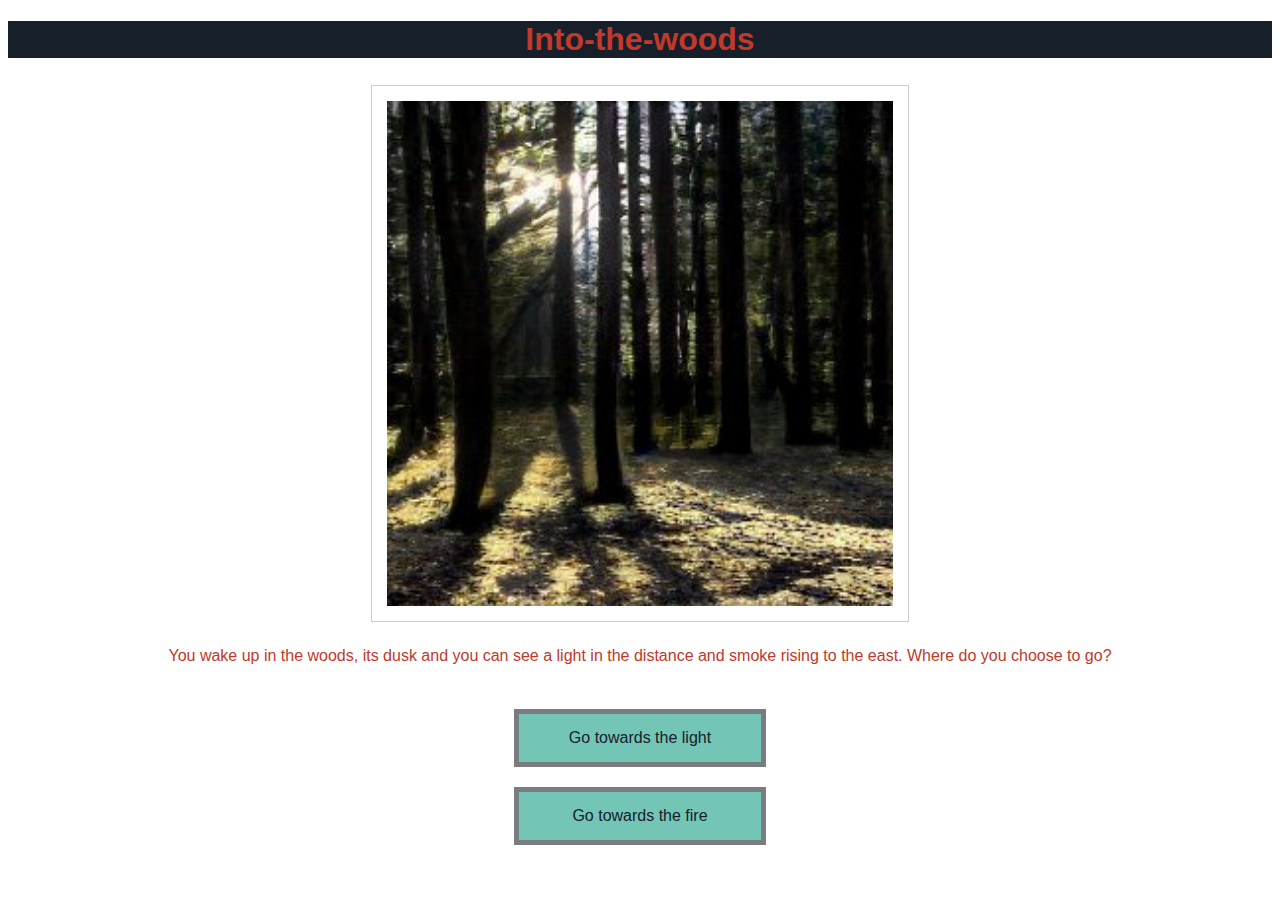
<file: index.html>
<!DOCTYPE html>
<html lang="en">
<head>
    <meta charset="UTF-8">
    <meta http-equiv="X-UA-Compatible" content="IE=edge">
    <meta name="viewport" content="width=device-width, initial-scale=1.0">
    <link rel="stylesheet" href="styles.css">
    
    <title>My-character-game</title>
</head>
<body>
    
        <h1>Into-the-woods</h1>
        <section>
        <img src="./img/woods-light.png" alt="woods light">
        <p>You wake up in the woods,
            its dusk and you can see a light in the distance 
            and smoke rising to the east.
            Where do you choose to go?</p>
            <br>
      </section>
      
    <form action="./towards-light.html">
        <input type="submit" value="Go towards the light">
    </form>
    
    <form action="./towards-fire.html">
        <input type="submit" value="Go towards the fire">
    </form>
</body>
</html>
</file>
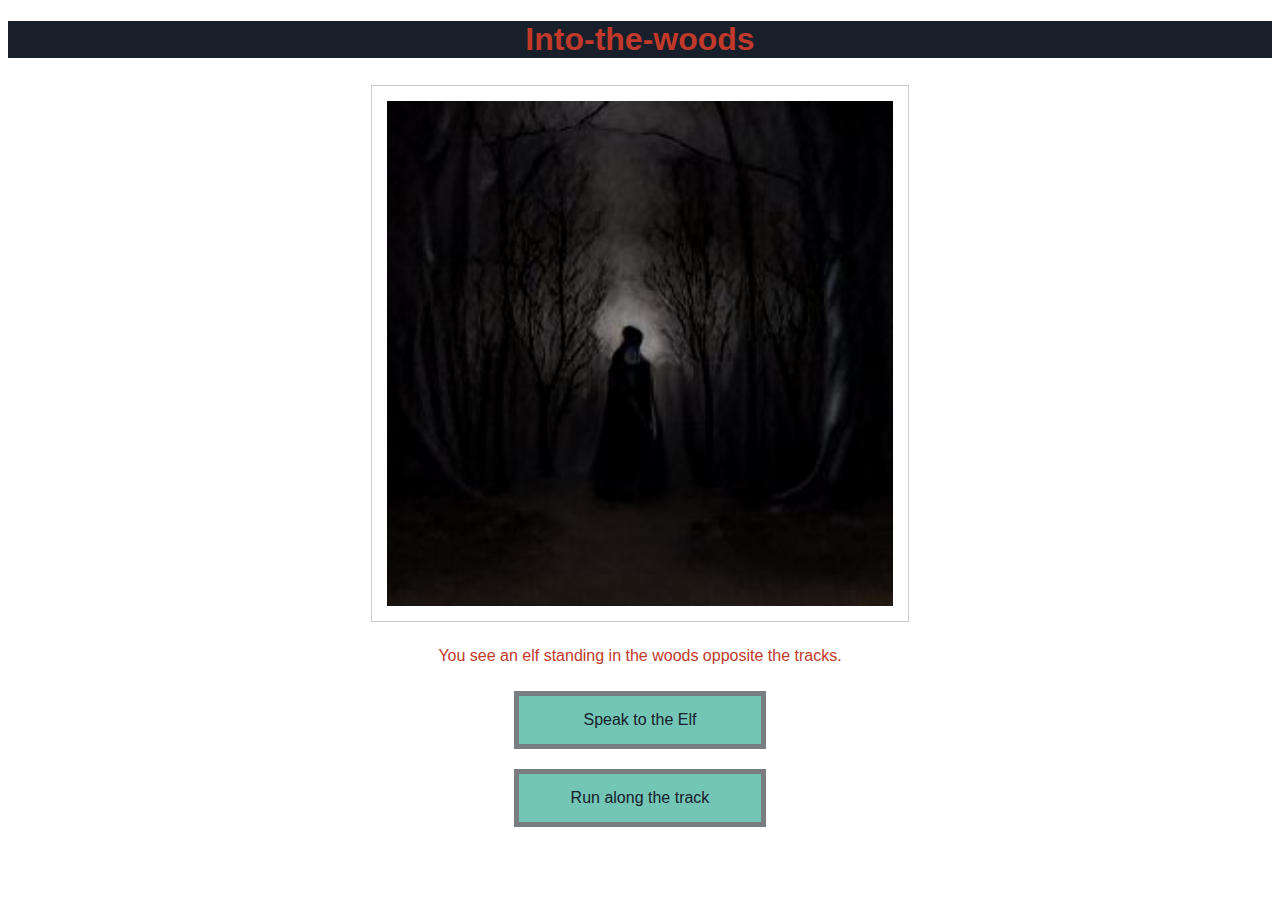
<file: follow-the-train-track.html>
<!DOCTYPE html>
<html lang="en">
<head>
    <meta charset="UTF-8">
    <meta http-equiv="X-UA-Compatible" content="IE=edge">
    <meta name="viewport" content="width=device-width, initial-scale=1.0">
    <link rel="stylesheet" href="styles.css">
    <title>My-character-game</title>
</head>
<body>
    <h1>Into-the-woods</h1>
    <section>
        <img src="./img/elf-in-the-distance.png" alt="elf in the distance">
        <p>
            You see an elf standing in the woods opposite the tracks. <br/> 
            <form action="./speak-to-the-elf.html">
                <input type="submit" value="Speak to the Elf">
            </form>
            
             
             <form action="./run-along-the-track.html">
                <input type="submit" value="Run along the track">
            </form>
           
        </p>
    </section>
</body>
</html>
</file>
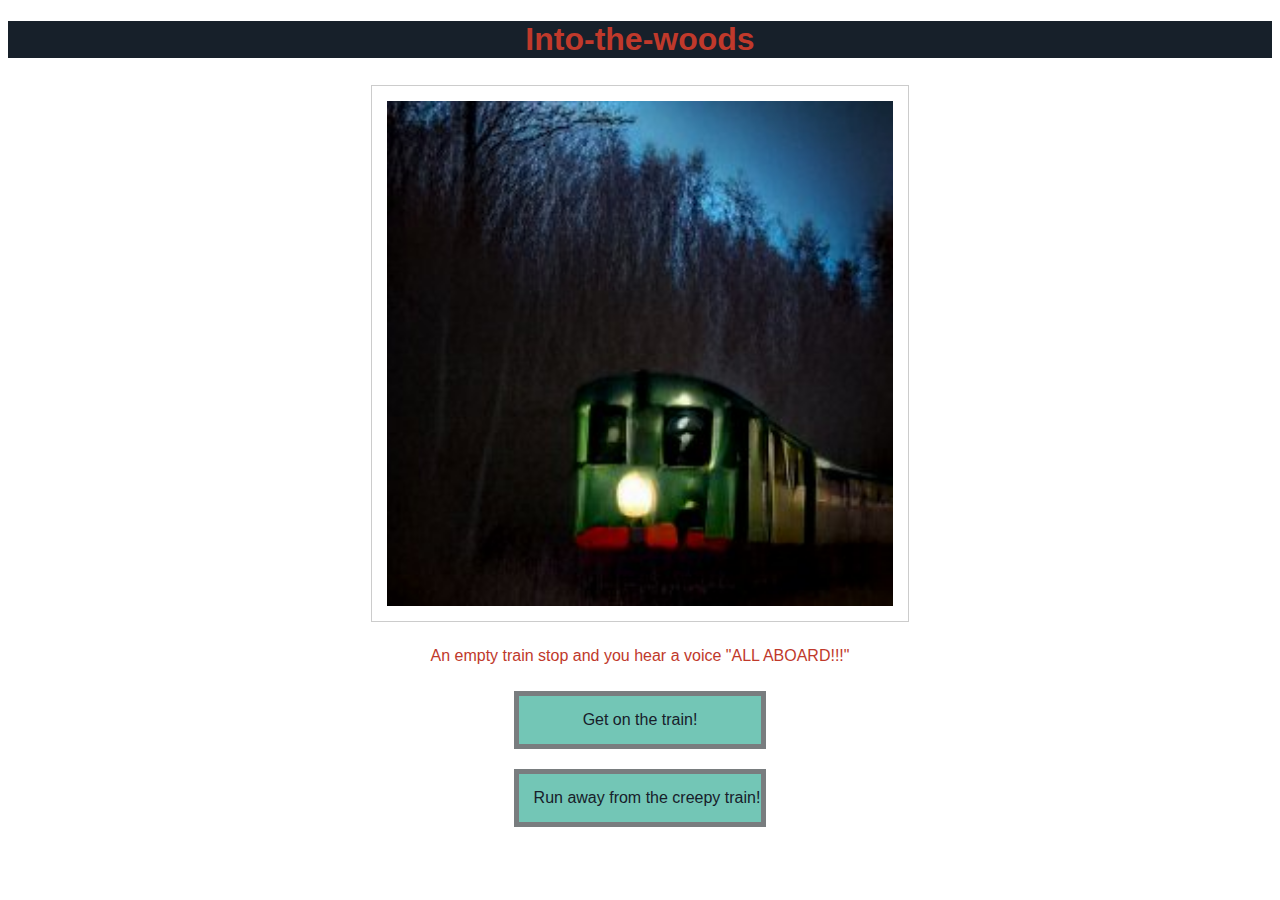
<file: get-off-the-tracks.html>
<!DOCTYPE html>
<html lang="en">
<head>
    <meta charset="UTF-8">
    <meta http-equiv="X-UA-Compatible" content="IE=edge">
    <meta name="viewport" content="width=device-width, initial-scale=1.0">
    <link rel="stylesheet" href="styles.css">
    <title>My-character-game</title>
</head>
<body>
    <h1>Into-the-woods</h1>
    <section>
    
        <img src="./img/get-off.png" alt="train approching">
        <p>An empty train stop and you hear a voice "ALL ABOARD!!!" </p>
        <section>
            <form action="./get-on-the-train.html">
                <input type="submit" value="Get on the train!">
            </form>
            <form action="./game-over.html">
                <input type="submit" value="Run away from the creepy train!!!">
            </form>
        </section>
       
   
</section>
</body>
</html>
</file>
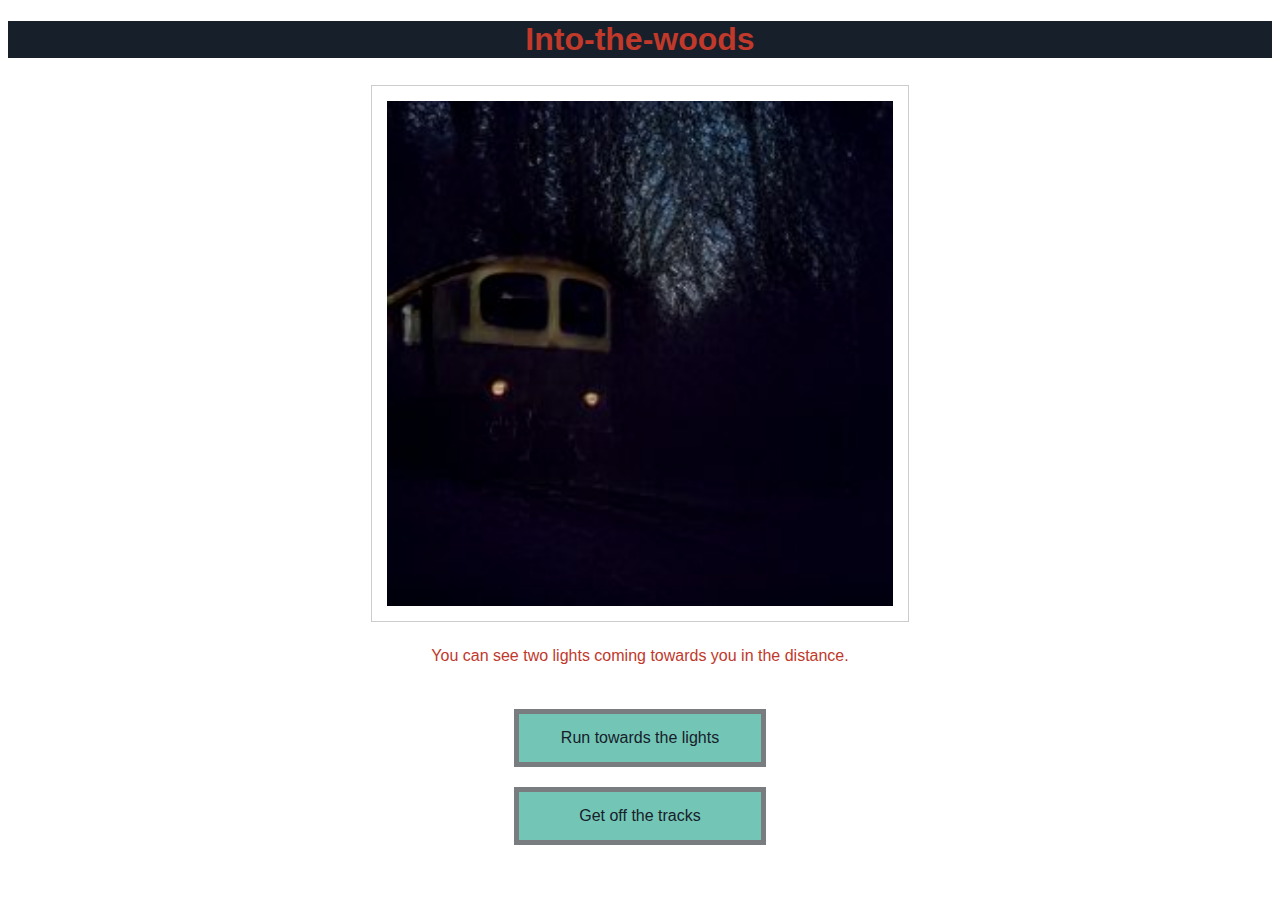
<file: run-along-the-track.html>
<!DOCTYPE html>
<html lang="en">
<head>
    <meta charset="UTF-8">
    <meta http-equiv="X-UA-Compatible" content="IE=edge">
    <meta name="viewport" content="width=device-width, initial-scale=1.0">
    <link rel="stylesheet" href="styles.css">
    <title>My-character-game</title>
</head>
<body>
         <h1>Into-the-woods</h1>
    <section>
        <img src="./img/two-lights.png" alt="train tracks">
        <p>You can see two lights coming towards you in the distance.</p>
    </section>
    <br/>
    <form action="./game-over.html">
        <input type="submit" value="Run towards the lights">
    </form>
    <section>
    <form action="./get-off-the-tracks.html">
        <input type="submit" value="Get off the tracks">
    </form>
</section>
</body>
</html>
</file>
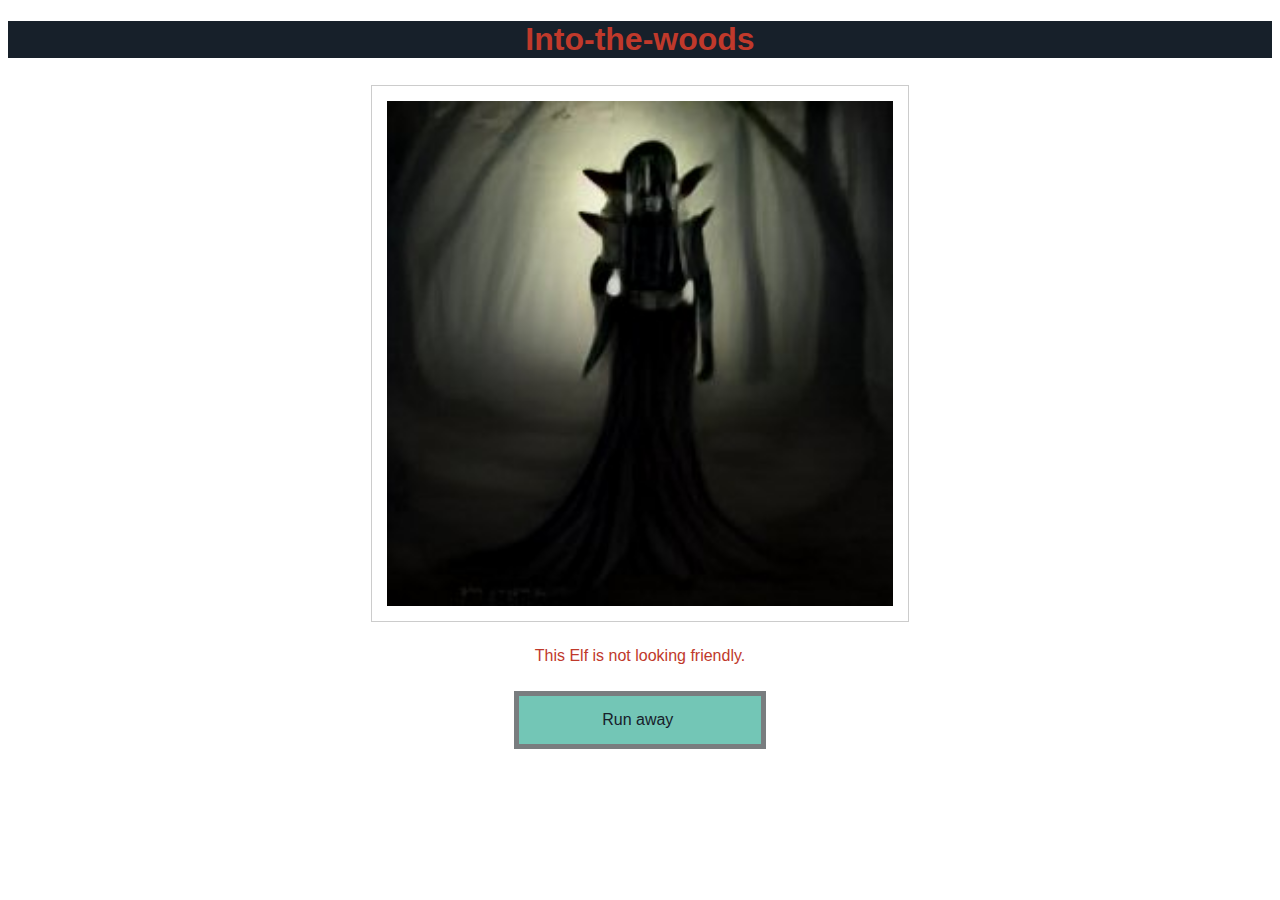
<file: speak-to-the-elf.html>
<!DOCTYPE html>
<html lang="en">
<head>
    <meta charset="UTF-8">
    <meta http-equiv="X-UA-Compatible" content="IE=edge">
    <meta name="viewport" content="width=device-width, initial-scale=1.0">
    <link rel="stylesheet" href="styles.css">
    <title>My-character-game</title>
</head>
<body>
    <h1>Into-the-woods</h1>
    <section>
        <img src="./img/elf.png" alt="this is an elf">
        <p>This Elf is not looking friendly.</p>
        <form action="./game-over.html">
            <input type="submit" value="Run away ">
        </form>
        
    </section>
</body>
</html>
</file>
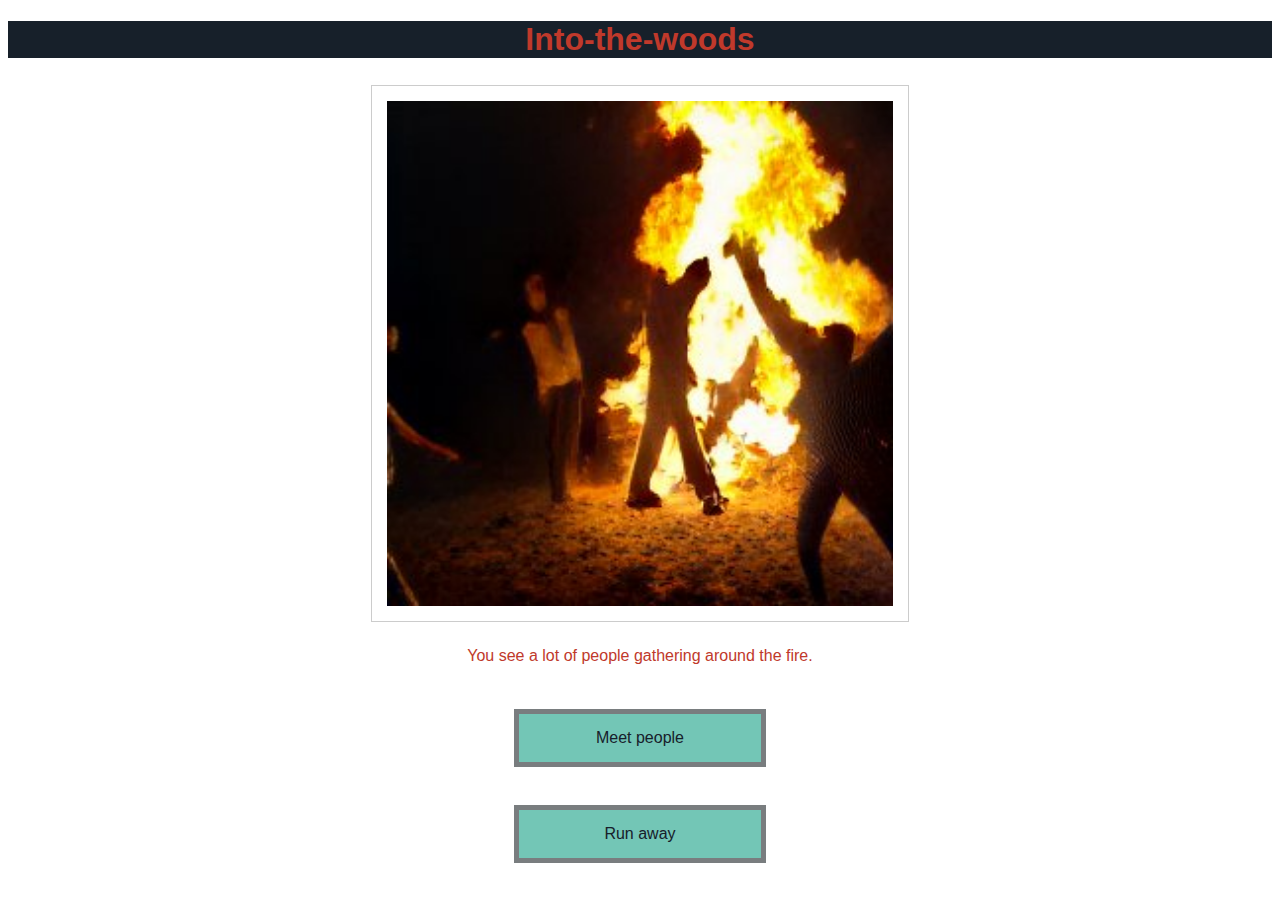
<file: towards-fire.html>
<!DOCTYPE html>
<html lang="en">
<head>
    <meta charset="UTF-8">
    <meta http-equiv="X-UA-Compatible" content="IE=edge">
    <meta name="viewport" content="width=device-width, initial-scale=1.0">
    <link rel="stylesheet" href="styles.css">
    <title>Document</title>
</head>
<body>
        <h1>Into-the-woods</h1>
        
<img src="./img/fire-people.png" alt="people at fire">

    

        <p>You see a lot of people gathering around the fire.</p>
    
    <br>

        <section>
        <form action="./game-over.html">
            <input type="submit" value="Meet people">
        </form><br/>

        <form action="./index.html">
            <input type="submit" value="Run away">
        </form>
       
    </section>
    
    
</body>
</html>
</file>
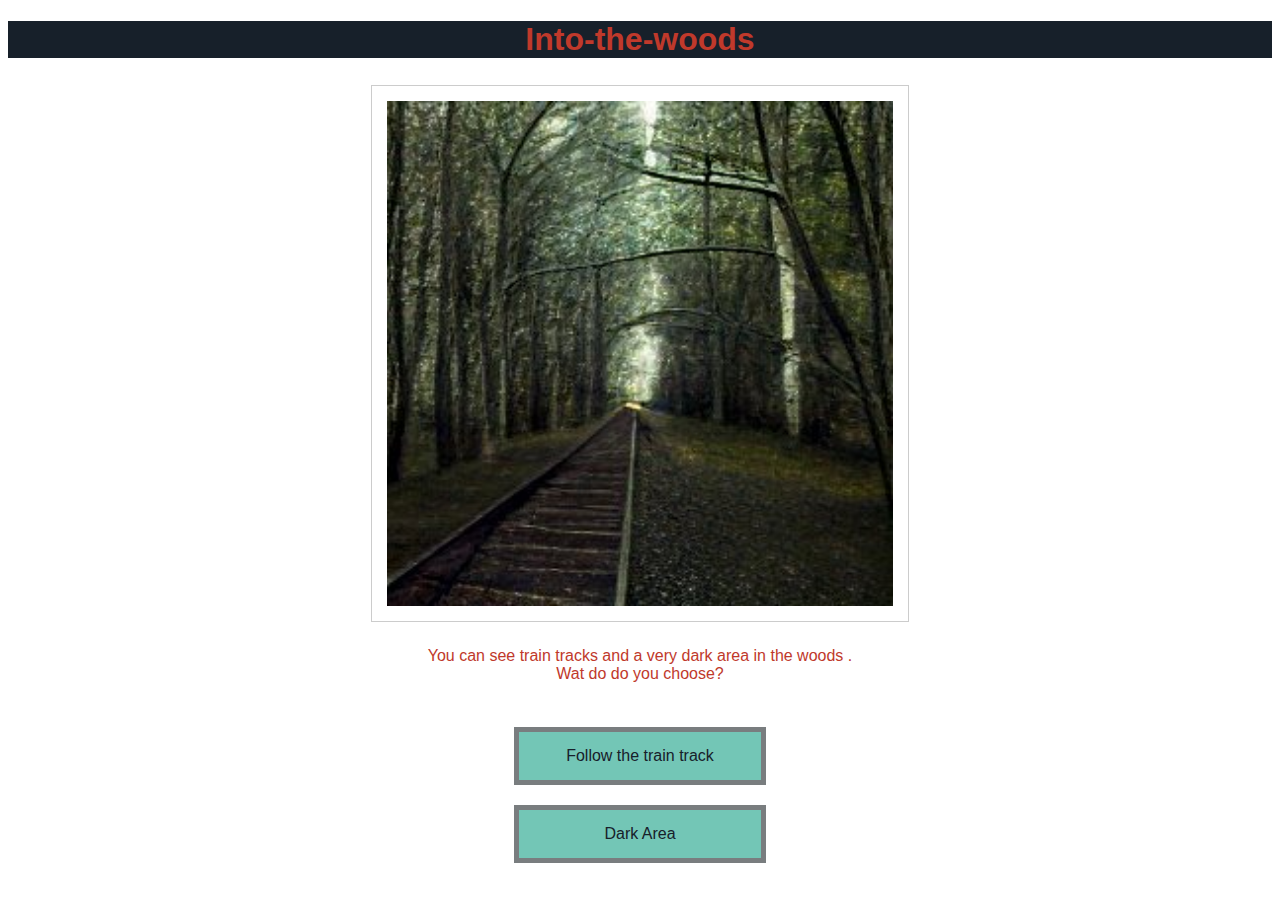
<file: towards-light.html>
<!DOCTYPE html>
<html lang="en">
<head>
    <meta charset="UTF-8">
    <meta http-equiv="X-UA-Compatible" content="IE=edge">
    <meta name="viewport" content="width=device-width, initial-scale=1.0">
    <link rel="stylesheet" href="styles.css">
    <title>My-character-game</title>
</head>
<body>
   
        <h1>Into-the-woods</h1>

<img src="./img/train-tracks.png" alt="train tracks">

    <section>
        <p>You can see train tracks and a very dark area in the woods .<br>
        Wat do do you choose?
        </p>
            <br>
       
      
    </section>
    <form action="./follow-the-train-track.html">
        <input type="submit" value="Follow the train track">
    </form>
   
    <form action="./game-over.html">
        <input type="submit" value="Dark Area">
    </form>
    
</body>
</html>
</file>
<file: styles.css>
body {
    font-family: Arial, Helvetica, sans-serif;
    color:  #c0392b 
    ;
    text-align: center;
}
p {
    text-align: center;
    color: #212f3c
    8a0a;
   }

input{
color: #17202a ;
background-color: #73c6b6;
margin: 10px;
border: 5px solid  #797d7f ;
padding: 15px;
width: 20%;
font-size: medium;
}

h1  {
    text-align: center;
   background-color: #17202a ;
   background-size: 50px;
}

img {
    margin: 5px;
    border: 1px solid #ccc;
    padding: 15px;
    width: 40%;
}
.fa-3x {
    color: black;
    animation-duration: 2s;
    opacity: fade 0,6;
   animation-direction: alternate-reverse;
  
}
.black-text {
    color: black;
    height: 50px;
}
div {
color: #17202a;
text-align: center;
font-size: large;
}
ghost{
    animation-duration: 10s;
    text-align: center;
}
</file>
